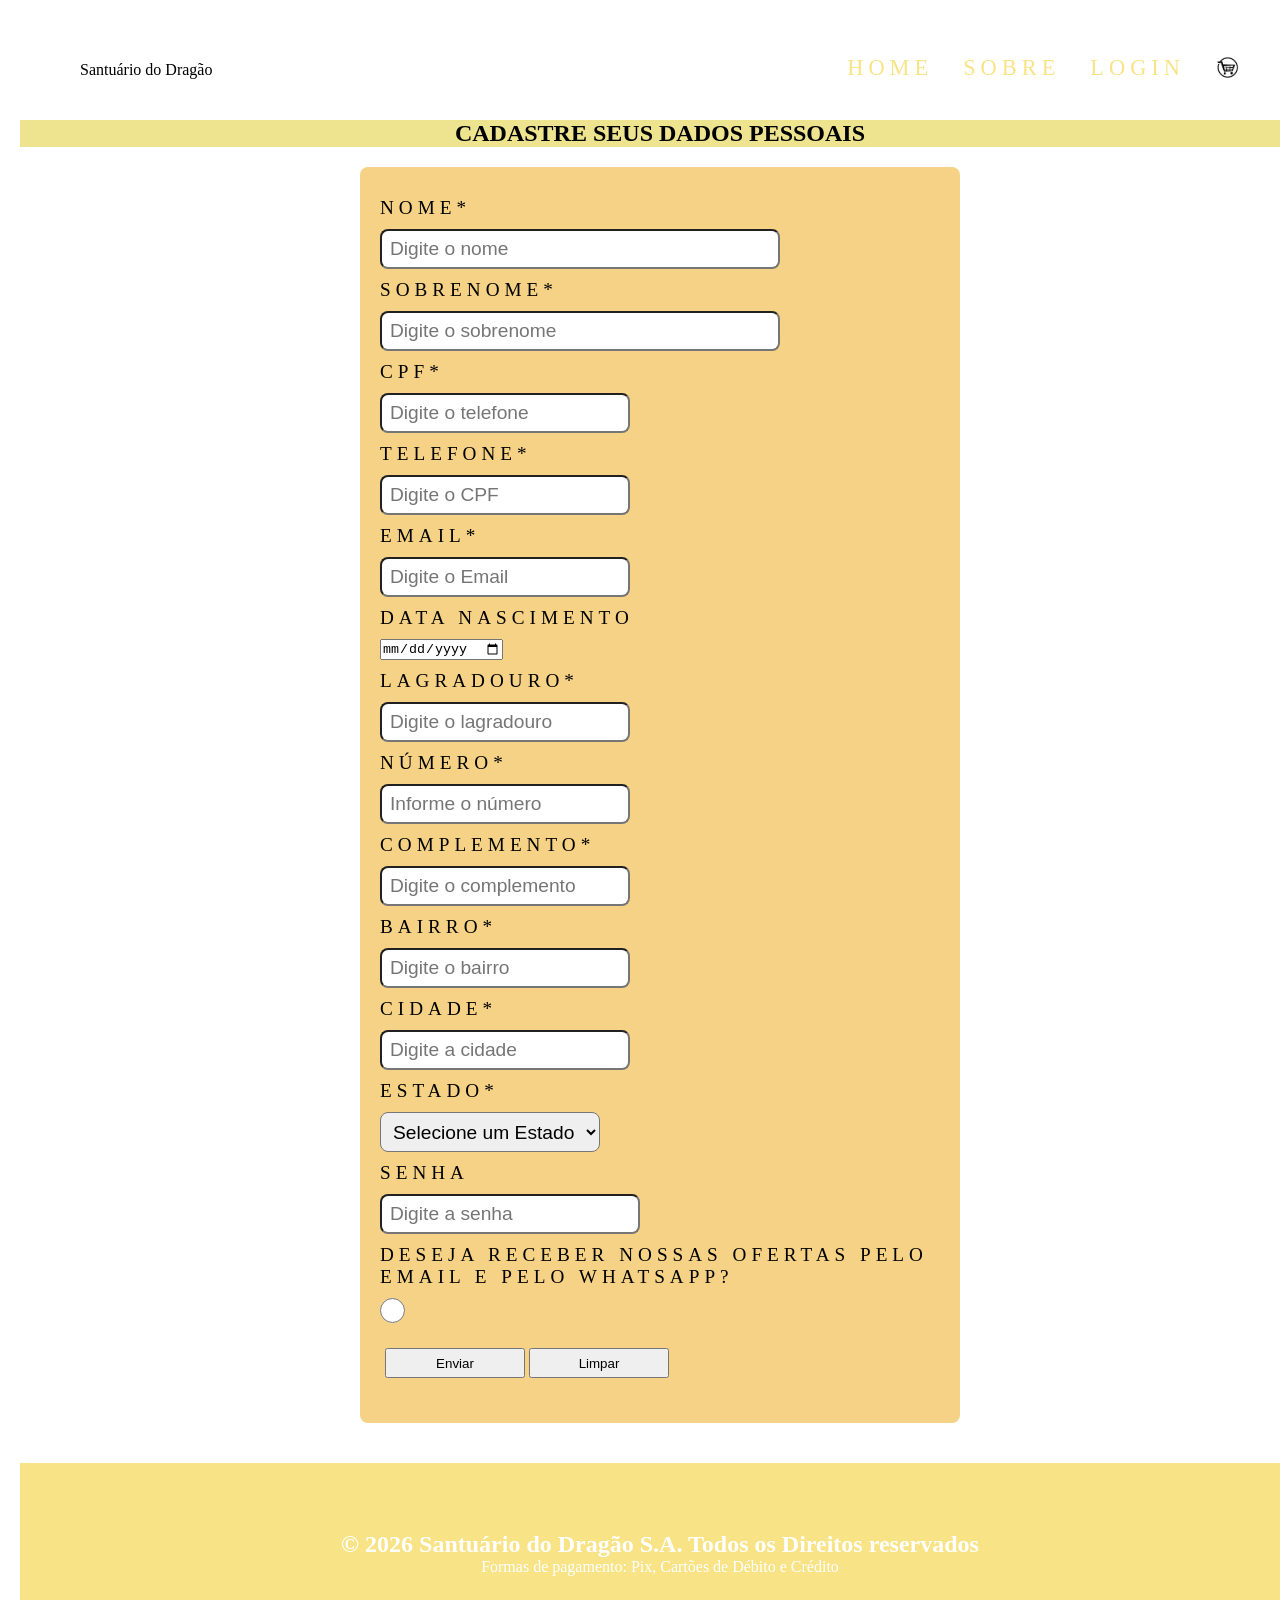
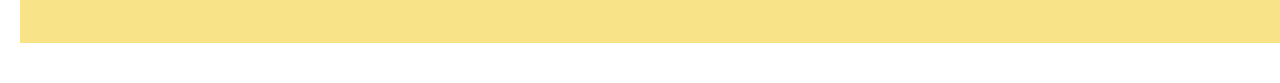
<file: paginas/cadastro.html>
<!DOCTYPE html>
<html lang="pt-br">
<head>
    <meta charset="UTF-8">
    <meta name="viewport" content="width=device-width, initial-scale=1.0">
    <title>Minha Loja Virtual</title>

    <link rel="stylesheet" href="../css/style_cadastro.css">
</head>
<body>
    <main id="geral">
        <header id="cabecalho">
            <div id="logo">
                Santuário do Dragão
            </div>

            <nav id="menu">
                <ul>
                    <li><a href="/index.html">HOME</a></li>
                    <li><a href="/paginas/sobre.html">Sobre</a></li>
                    <li><a href="/paginas/login.html">Login</a></li>
                    <li><a href="/paginas/carrinho.html"><img src="../imagens/imagem_21.jpg" alt="Carrinho"></a></li>
                </ul>
            </nav>
        </header>

        <section id="cadastro_dados">
            <h2>CADASTRE SEUS DADOS PESSOAIS</h2>
        </section>

        <section id="div-form">
            <div class="card">
                
                <form name="form" id="form" method="post"></form>
                
                  <label for="nome">Nome*</label>
                  <input type="text" name="nome" id="nome" class="input-vlr01"  maxlength="30" required placeholder="Digite o nome">

                  <label for="sobrenome">Sobrenome*</label>
                  <input type="text" name="sobrenome" id="sobrenome" class="input-vlr01"  maxlength="30" required placeholder="Digite o sobrenome">

                  <label for="cpf">CPF*</label>
                  <input type="number" name="cpf" id="cpf" class="input-vlr02"  maxlength="14" required placeholder="Digite o telefone">

                  <label for="telefone">Telefone*</label>
                  <input type="number" name="telefone" id="telefone" class="input-vlr02"  maxlength="13" required placeholder="Digite o CPF">

                  <label for="email">Email*</label>
                  <input type="text" name="email" id="email" class="input-vlr02"  maxlength="255" required placeholder="Digite o Email">

                  <label for="datanascimento">Data Nascimento</label>
                  <input type="date" name="datanascimento" id="datanascimento" class="input-datadenascimeno" required>
  
                  <label for="lagradouro">Lagradouro*</label>
                  <input type="text" name="lagradouro" id="lagradouro" class="input-vlr02"  required placeholder="Digite o lagradouro">

                  <label for="numero">Número*</label>
                  <input type="number" name="numero" id="numero" class="input-vlr02"  maxlength="5" required placeholder="Informe o número">

                  <label for="complemento">complemento*</label>
                  <input type="text" name="complemento" id="complemento" class="input-vlr02"  required placeholder="Digite o complemento">

                  <label for="bairro">Bairro*</label>
                  <input type="text" name="bairro" id="bairro" class="input-vlr02"  required placeholder="Digite o bairro">

                  <label for="cidade">Cidade*</label>
                  <input type="text" name="cidade" id="cidade" class="input-vlr02"  required placeholder="Digite a cidade">

                  <label for="estado">Estado*</label>
                  <select name="estado" id="estado" class="input-estado">
                  <option>Selecione um Estado</option>
                  <option value="Al">Alagoas</option>
                  <option value="Ba">Bahia</option>
                  <option value="Ce">Ceará</option>
                  <option value="Ma">Maranhão</option>
                  <option value="Pb">Paraíba</option>
                  <option value="Pe">Pernambuco</option>
                  <option value="Pi">Piauí</option>
                  <option value="RN">Rio Grande do Norte</option>
                  <option value="Se">Sergipe</option>
                  </select>

                  <label for="senha">Senha</label>
                  <input type="password" name="senha" id="senha" class="input-senha" maxlength="6" required placeholder="Digite a senha">

                  <label for="ofertas">Deseja receber nossas ofertas pelo email e pelo Whatsapp?</label>
                  <input type="radio" name="ofertas" id="ofertas" class="input-op" value="O">
                
                  <div id="div-btns">
                      <button type="submit" id="btn-enviar">Enviar</button>
                      <button type="reset" id="btn-limpar">Limpar</button>
                  </div>
                </form>

            </div>

        </section>


<footer id="rodape">
    <h2>&copy 2026 Santuário do Dragão S.A. Todos os Direitos reservados</h2>
    <p>Formas de pagamento: Pix, Cartões de Débito e Crédito</p>
</footer>


    </main>
    
</body>
</html>
</file>
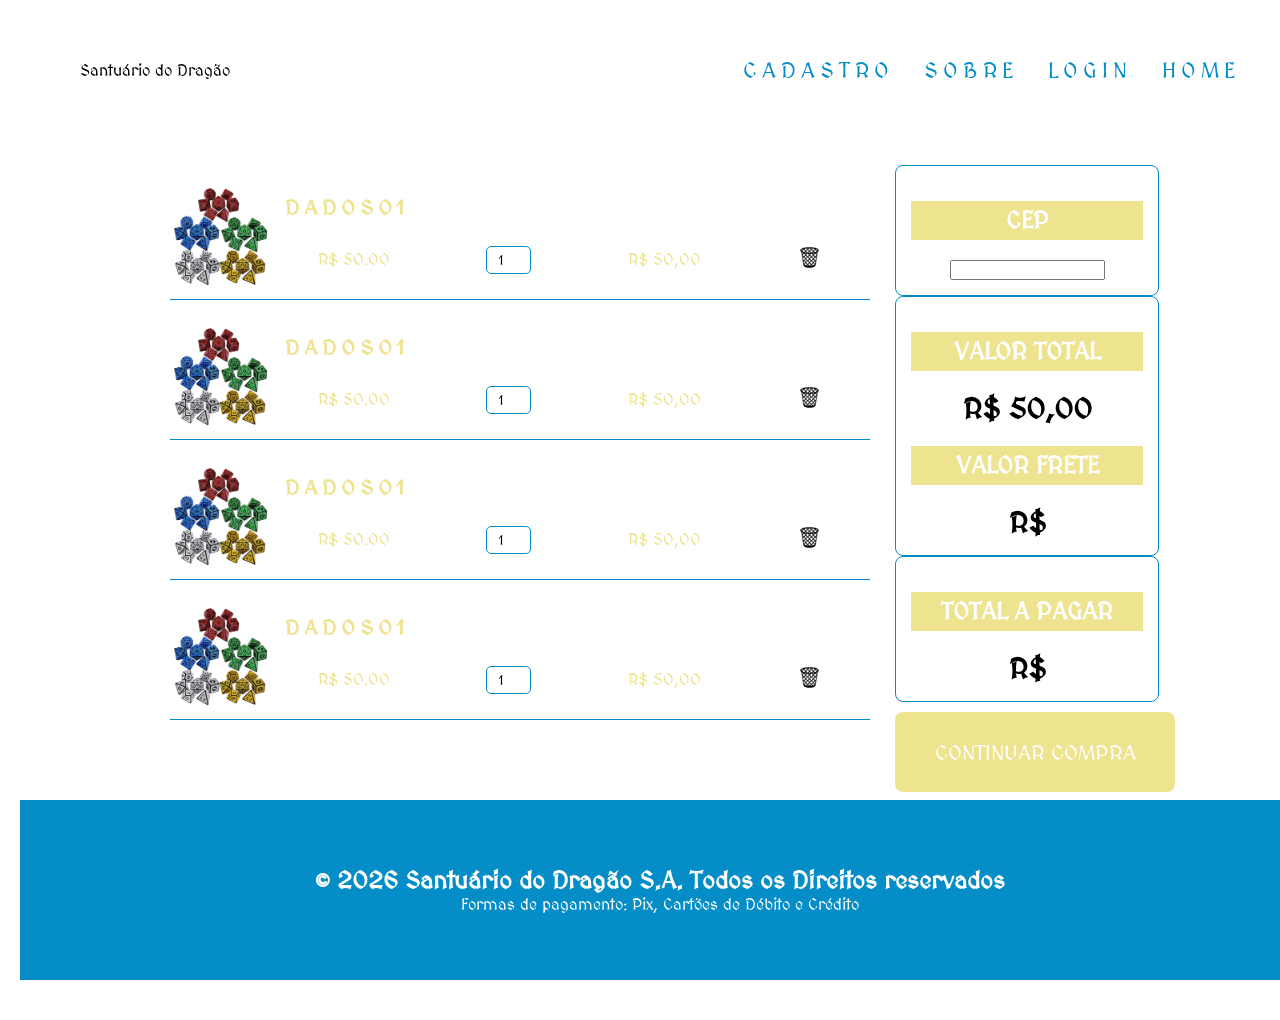
<file: paginas/carrinho.html>
<!DOCTYPE html>
<html lang="pt-br">
<head>
    <meta charset="UTF-8">
    <meta name="viewport" content="width=device-width, initial-scale=1.0">
    <title>Minha Loja Virtual</title>

    <link rel="stylesheet" href="/css/style_carrinho.css">

    <script type="module" src="/js/tela_carrinho.js"></script>
    
    <script type="module" src="/js/carrinho.js"></script>



</head>
<body>
    <main id="geral">
        <header id="cabecalho">
            <div id="logo">
                Santuário do Dragão
            </div>

            <nav id="menu">
                <ul>
                    <li><a href="../paginas/cadastro.html">Cadastro</a></li>
                    <li><a href="/paginas/sobre.html">Sobre</a></li>
                    <li><a href="/paginas/login.html">Login</a></li>
                    <li><a href="/index.html">HOME</a></li>
                </ul>
            </nav>
        </header>

        <section id="pesquisa">

            
        </section>

        <section id="carrinho">
            <section id="itens-carrinho">
                
                <section class="item">
                    <div class="img-item">
                        <img src="/imagens/imagem_01.jpg" alt="Dados 01">
                    </div>
                    <div class="descricoes-itens">
                        <div class="descricao">
                            Dados01
                        </div>
                        <div class="valores">
                          <p>R$ 50.00</p>
                          <div class="input-quantidade">
                          <input type="number" nome="qaunt01" id="quant01" class="input-item" value="1">
                          </div>
                          <p>R$ 50,00</p>
                          <div class="img-remover">
                            <img src="../imagens/imagem_28.png" alt="">
                          </div>
                        </div>
                    </div>
                </section>

                <section class="item">
                    <div class="img-item">
                        <img src="../imagens/imagem_01.jpg" alt="Dados01">
                    </div>
                    <div class="descricoes-itens">
                        <div class="descricao">
                            Dados01
                        </div>
                        <div class="valores">
                          <p>R$ 50.00</p>
                          <div class="input-quantidade">
                          <input type="number" nome="qaunt01" id="quant01" class="input-item" value="1">
                          </div>
                          <p>R$ 50,00</p>
                          <div class="img-remover">
                            <img src="../imagens/imagem_28.png" alt="">
                          </div>
                        </div>
                    </div>
                </section>

                <section class="item">
                    <div class="img-item">
                        <img src="../imagens/imagem_01.jpg" alt="Dados01">
                    </div>
                    <div class="descricoes-itens">
                        <div class="descricao">
                            Dados01
                        </div>
                        <div class="valores">
                          <p>R$ 50.00</p>
                          <div class="input-quantidade">
                          <input type="number" nome="qaunt01" id="quant01" class="input-item" value="1">
                          </div>
                          <p>R$ 50,00</p>
                          <div class="img-remover">
                            <img src="../imagens/imagem_28.png" alt="">
                          </div>
                        </div>
                    </div>
                </section>

                <section class="item">
                    <div class="img-item">
                        <img src="../imagens/imagem_01.jpg" alt="Dados01">
                    </div>
                    <div class="descricoes-itens">
                        <div class="descricao">
                            Dados01
                        </div>
                        <div class="valores">
                          <p>R$ 50.00</p>
                          <div class="input-quantidade">
                          <input type="number" nome="qaunt01" id="quant01" class="input-item" value="1">
                          </div>
                          <p>R$ 50,00</p>
                          <div class="img-remover">
                            <img src="../imagens/imagem_28.png" alt="">
                          </div>
                        </div>
                    </div>
                </section>



            </section>
            <div id="valores-carrinho">
                <div id="div-cep">
                    <h2 class="titulo-valores-carrinho">CEP</h2>
                    <div id="input-cep"><input type="text" name="input-cep" id="input-cep" class="input-cep"></div>
                </div>

                <div id="div-calc-valor">
                    <h2 class="titulo-valores-carrinho">Valor Total</h2>
                    <p id="valor-total" class="valor">R$ 50,00</p>

                    <h2 class="titulo-valores-carrinho">Valor Frete</h2>
                    <p id="valor-total" class="valor">R$</p>
                </div>

                <div id="div-calc-valor-pagar">
                    <h2 class="titulo-valores-carrinho">Total a Pagar</h2>
                    <p id="valor" class="valor">R$</p>
                </div>

                <button id="btn-continuar" class="btn-carrinho">Continuar Compra</button>
                <button id="btn-finalizar" class="btn-carrinho">Finzalizar Compra</button>

            </div>
       </section>

      <footer id="rodape">
         <h2>&copy 2026 Santuário do Dragão S.A. Todos os Direitos reservados</h2>
         <p>Formas de pagamento: Pix, Cartões de Débito e Crédito</p>
      </footer>


    </main>
    
</body>
</html>
</file>
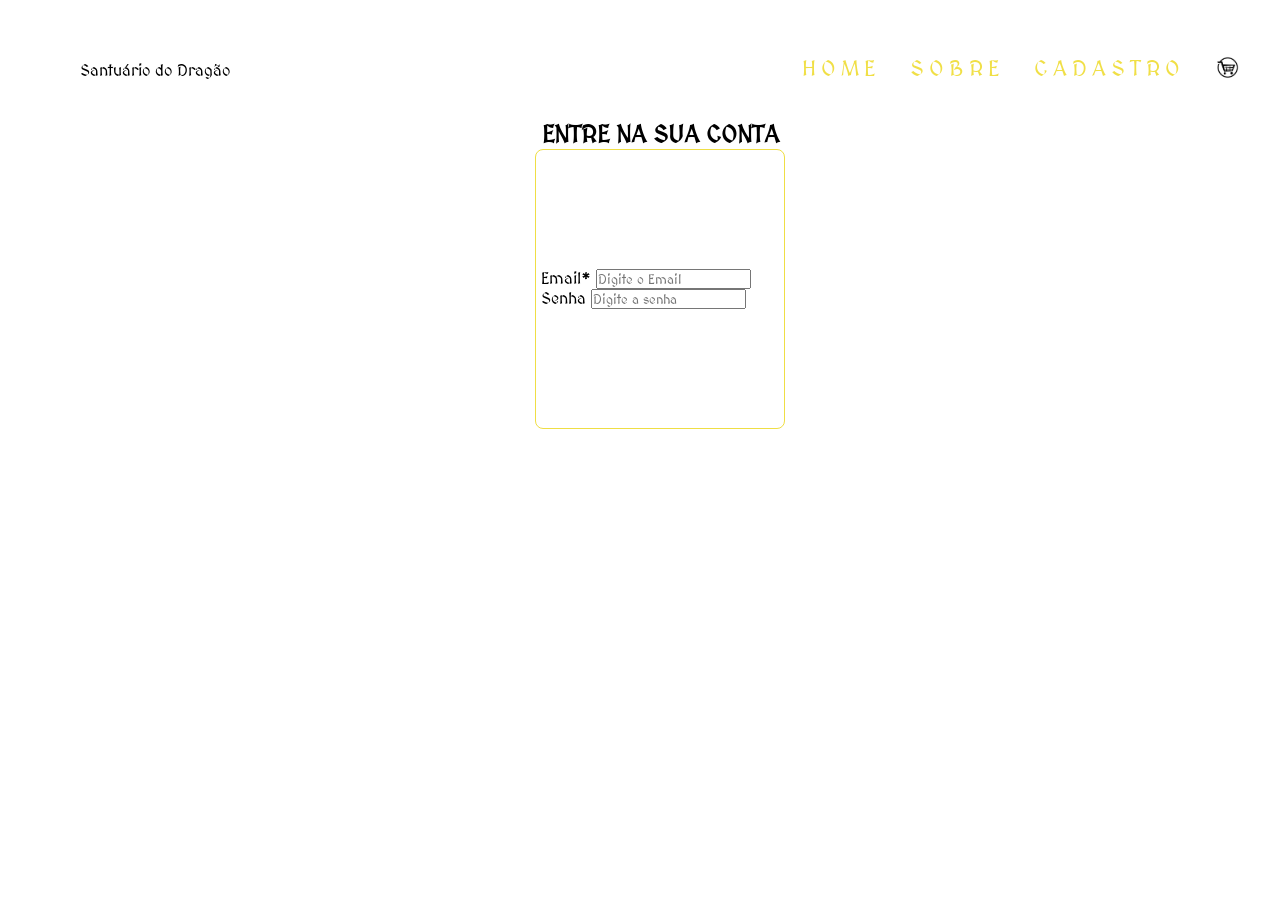
<file: paginas/login.html>
<!DOCTYPE html>
<html lang="pt-br">
<head>
    <meta charset="UTF-8">
    <meta name="viewport" content="width=device-width, initial-scale=1.0">
    <title>Minha Loja Virtual</title>

    <link rel="stylesheet" href="../css/style_login.css">
</head>
<body>
    <main id="geral">
        <header id="cabecalho">
            <div id="logo">
                Santuário do Dragão
            </div>

            <nav id="menu">
                <ul>
                    <li><a href="/index.html">HOME</a></li>
                    <li><a href="/paginas/sobre.html">Sobre</a></li>
                    <li><a href="/paginas/cadastro.html">Cadastro</a></li>
                    <li><a href="/paginas/carrinho.html"><img src="../imagens/imagem_21.jpg" alt="Carrinho"></a></li>
                </ul>
            </nav>
        </header>

        <section id="login">
            <h2>ENTRE NA SUA CONTA</h2>
        </section>

        <section id = "div-form">
            <div class = "card">
                <form name="form" id="form" method= "post">

                  <label for="email">Email*</label>
                  <input type="text" name="email" id="email" class="input-vlr02"  maxlength="255" required placeholder="Digite o Email">

                  <label for="senha">Senha</label>
                  <input type="password" name="senha" id="senha" class="input-senha" maxlength="6" required placeholder="Digite a senha">


                </form>

            </div>

        </section>
</file>
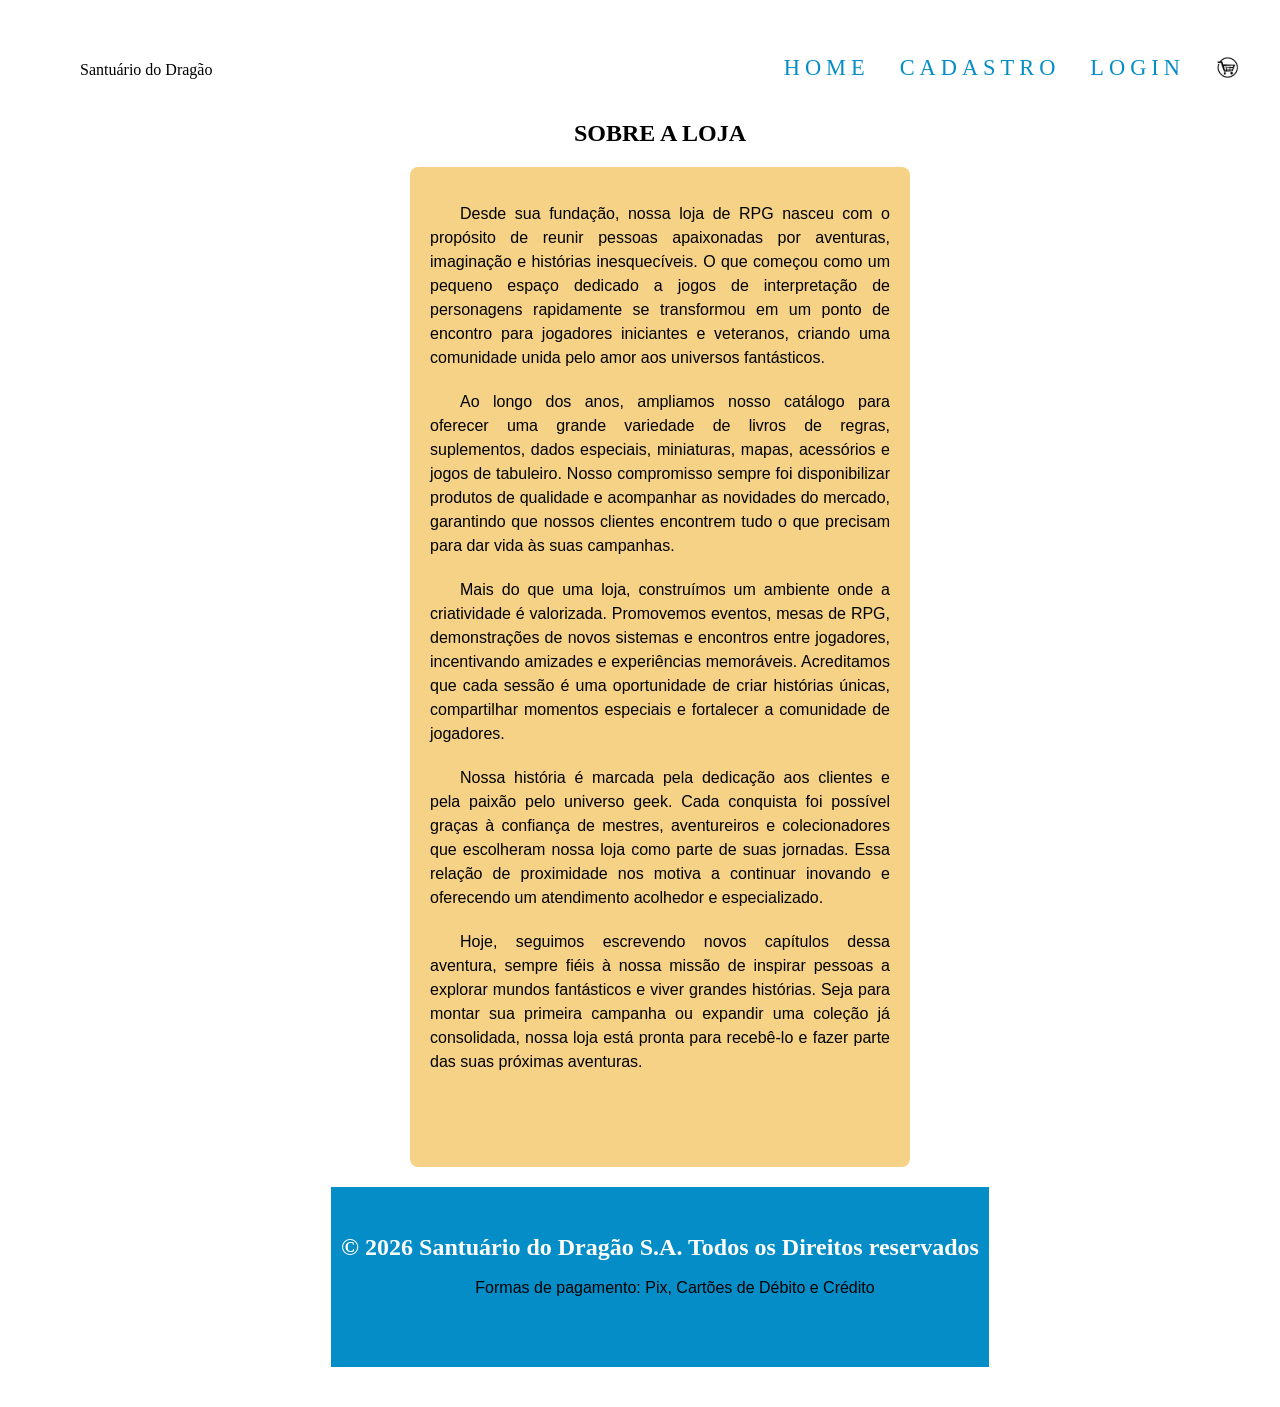
<file: paginas/sobre.html>
<!DOCTYPE html>
<html lang="pt-br">
<head>
    <meta charset="UTF-8">
    <meta name="viewport" content="width=device-width, initial-scale=1.0">
    <title>Minha Loja Virtual</title>

    <link rel="stylesheet" href="../css/style_sobre.css">
</head>
<body>
    <main id="geral">
        <header id="cabecalho">
            <div id="logo">
                Santuário do Dragão
            </div>

            <nav id="menu">
                <ul>
                    <li><a href="../index.html">HOME</a></li>
                    <li><a href="../paginas/cadastro.html">Cadastro</a></li>
                    <li><a href="/paginas/login.html">Login</a></li>
                    <li><a href="/paginas/carrinho.html"><img src="../imagens/imagem_21.jpg" alt="Carrinho"></a></li>
                </ul>
            </nav>
        </header>

        <section id="sobre a loja">
            <h2>SOBRE A LOJA</h2>
        </section>

        <div id="texto">
        <section id="div-texto">
            <p id="paragrafo01" | class="texto-vlsr">Desde sua fundação, nossa loja de RPG nasceu com o propósito de reunir pessoas apaixonadas por aventuras, imaginação e histórias inesquecíveis. O que começou como um pequeno espaço dedicado a jogos de interpretação de personagens rapidamente se transformou em um ponto de encontro para jogadores iniciantes e veteranos, criando uma comunidade unida pelo amor aos universos fantásticos.</p>
            <p id="paragrafo02" | class="texto-vlsr">Ao longo dos anos, ampliamos nosso catálogo para oferecer uma grande variedade de livros de regras, suplementos, dados especiais, miniaturas, mapas, acessórios e jogos de tabuleiro. Nosso compromisso sempre foi disponibilizar produtos de qualidade e acompanhar as novidades do mercado, garantindo que nossos clientes encontrem tudo o que precisam para dar vida às suas campanhas.</p>
            <p id="paragrafo03" | class="texto-vlsr">Mais do que uma loja, construímos um ambiente onde a criatividade é valorizada. Promovemos eventos, mesas de RPG, demonstrações de novos sistemas e encontros entre jogadores, incentivando amizades e experiências memoráveis. Acreditamos que cada sessão é uma oportunidade de criar histórias únicas, compartilhar momentos especiais e fortalecer a comunidade de jogadores.</p>
            <p id="paragrafo04" | class="texto-vlsr">Nossa história é marcada pela dedicação aos clientes e pela paixão pelo universo geek. Cada conquista foi possível graças à confiança de mestres, aventureiros e colecionadores que escolheram nossa loja como parte de suas jornadas. Essa relação de proximidade nos motiva a continuar inovando e oferecendo um atendimento acolhedor e especializado.</p>
            <p id="paragrafo05" | class="texto-vlsr">Hoje, seguimos escrevendo novos capítulos dessa aventura, sempre fiéis à nossa missão de inspirar pessoas a explorar mundos fantásticos e viver grandes histórias. Seja para montar sua primeira campanha ou expandir uma coleção já consolidada, nossa loja está pronta para recebê-lo e fazer parte das suas próximas aventuras.</p>

        </section>


<footer id="rodape">
    <h2>&copy 2026 Santuário do Dragão S.A. Todos os Direitos reservados</h2>
    <p>Formas de pagamento: Pix, Cartões de Débito e Crédito</p>
</footer>


    </main>
    
</body>
</html>
</file>
<file: css/style_cadastro.css>
/*@import url('https://fonts.googleapis.com/css2?family=Montenegrin+Gothic+One&display=swap');*/

/*DEFINE AS CONFIGURAÇÕES EM TODOS ELEMENTO DA PÁGINA*/
*{
    margin: 0px;
    padding: 0px;
    box-sizing: border-box;
    /*font-family: montenegrim gothic one;*/
}

/*CRIANDO VARIÁVEIS*/
:root{
    --cor01: #737571b4;
    --cor02: #f7de71d8;
    --cor03: #eee38f;
    --branca: #ffffff;
}

/*FORMATANDO A TAG main PELO ID geral*/
#geral{
    margin: 20px;
    display: flex;
    flex-direction: column;
    align-items: center;
    justify-content: center;
    width: 100%;
}

/*FORMATANDO O CEBEÇALHO*/
#cabecalho{
    width: 100%;
    display: flex;
    justify-content: space-between;
    align-items: center;
    padding: 20px 60px;
    height: 100px;
}

/*CONFIGURANDO MENU NA HORIZONTAL*/
#menu ul{
    display: flex;
    gap: 30px;
    list-style: none;
}

#menu ul img{
    width: 25px;
    height: 25px;
}

/*FORATAR O RODAPÉ*/

#rodape{
    width: 100%;
    height: 180px;
    background-color: var(--cor02);
    margin: 20px 0px;
    padding: 10px;
    color: var(--branca);
    display: flex;
    flex-direction: column;
    align-items: center;
    justify-content: center;
}

/*FORMATANDO LINKS*/
#menu a:link{
    font-size: 1.4em;
    text-transform: uppercase;
    letter-spacing: 5px;
    text-decoration: none;
    color: var(--cor02);
}

#menu a:visited{
    font-size: 1.4em;
    text-transform: uppercase;
    letter-spacing: 5px;
    text-decoration: none;
    color: var(--cor03);
}

/*FORMANTANDO ID CADASTRO*/

#cadastro_dados{
    width: 100%;
    display: flex;
    justify-content: center;
    align-items: center;
    background-color: #eee38f;
}

input{
    display: block;
}

#div-form{
    width: 600px;
    min-height: 1200px;
    margin: 20px auto;
    padding: 20px;
    background-color: rgba(236, 169, 25, 0.527);
    border-radius: 8px;
    /*font-family:'Franklin Gothic Medium', 'Arial Narrow', Arial, sans-serif;*/
}


label{
    display: block;
    margin: 10px 0px;
    text-transform: uppercase;
    letter-spacing: 5px;
    font-size: 1.2em;
}

.input-vlr01{
    width: 400px;
}

.input-vlr01, .input-vlr02 {
    height: 40px;
    padding: 8px;
    border-radius: 8px;
    font-size: 1.2em;
}

.input-vlr02{
    width: 250px;
}


input[type="radio"], input[type="checkbox"]{
    width: 25px;
    height: 25px;
    cursor: pointer;
}

.input-estado, .input-senha
{
    height: 40px;
    padding: 8px;
    border-radius: 8px;
    font-size: 1.2em;
}


textarea{
    width: 400px;
    height: 100px;
    padding: 20px;
    resize: none;
}

#div-btns{
    margin: 20px 0px;
    padding: 5px;
}

button{
    width: 140px;
    height: 30px;
    cursor: pointer;
}
</file>
<file: css/style_carrinho.css>
@import url('https://fonts.googleapis.com/css2?family=MedievalSharp&display=swap');

/*DEFINE AS CONFIGURAÇÕES EM TODOS ELEMENTO DA PÁGINA*/
*{
    margin: 0px;
    padding: 0px;
    box-sizing: border-box;
    font-family: MedievalSharp;
}

/*CRIANDO VARIÁVEIS*/
:root{
    --cor01: #e8ebe5b4;
    --cor02: #058dc7;
    --cor03: #eee38f;
    --branca: #ffffff;
}

/*FORMATANDO A TAG main PELO ID geral*/
#geral{
    margin: 20px;
    display: flex;
    flex-direction: column;
    align-items: center;
    justify-content: center;
    width: 100%;
}

/*FORMATANDO O CEBEÇALHO*/
#cabecalho{
    width: 100%;
    display: flex;
    justify-content: space-between;
    align-items: center;
    padding: 20px 60px;
    height: 100px;
}

/*CONFIGURANDO MENU NA HORIZONTAL*/
#menu ul{
    display: flex;
    gap: 30px;
    list-style: none;
}


#menu ul img{
    width: 25px;
    height: 25px;
}

/*FORATAR O RODAPÉ*/

#rodape{
    width: 100%;
    height: 180px;
    background-color: var(--cor02);
    margin: 20px 0px;
    padding: 10px;
    color: var(--branca);
    display: flex;
    flex-direction: column;
    align-items: center;
    justify-content: center;
}

/*FORMATANDO LINKS*/
#menu a:link{
    font-size: 1.4em;
    text-transform: uppercase;
    letter-spacing: 5px;
    text-decoration: none;
    color: var(--cor02);
}

#menu a:visited{
    font-size: 1.4em;
    text-transform: uppercase;
    letter-spacing: 5px;
    text-decoration: none;
    color: var(--cor03);
}

/*FORMATANDO SECTION CARRINHO*/
#carrinho{
    width: 1000px;
    min-height: 600px;
    margin: 20px 0px;
    padding: 10px;
    display: flex;
    align-items: center;
    justify-content: space-around;
}

/*FORMATANDO A SECTION itens-carrinho*/
.item{
    width: 100%;
    height: 120px;
    margin: 20px 0px;
    display: flex;
    align-items: center;
    justify-content: space-between;
    color: var(--cor03);
    border-bottom: 1px solid var(--cor02);
}

.img-item img{
    width: 100px;
    height: 100px;
}

.descricoes-itens{
    width: 600px;
    height: 120px;
    margin: 20px 0px;
}

.descricao{
    width: 100%;
    height: 40px;
    font-size: 1.3em;
    text-transform: uppercase;
    letter-spacing: 5px;
    font-weight: bold;
    padding: 15px;
}

.valores{
    width: 100%;
    height: 80px;
    display: flex;
    align-items: center;
    justify-content: space-around;
}

.input-item{
    width: 45px;
    text-align: center;
    border: 1px solid var(--cor02);
    border-radius: 5px;
    padding: 5px;
}


.img-remover img{
    width: 25px;
    height: 25px;
    cursor: pointer;
}

/*FORMATANDO A DIV VALORES-CARRINHO*/
#valores-carrinho{
    width: 30%;
    height: 600px;
    margin: 0px 10px;
    padding: 15px;
}

#div-cep, #div-calc-valor, #div-calc-valor-pagar{
    width: 100%;
    min-height: 80px;
    padding: 15px;
    display: flex;
    flex-direction: column;
    align-items: center;
    justify-content: center;
    border: 1px solid var(--cor02);
    border-radius: 8px;
}

.titulo-valores-carrinho{
    margin: 20px;
    text-transform: uppercase;
    background-color: var(--cor03);
    width: 100%;
    text-align: center;
    padding: 5px;
    color: var(--branca);
}

.valor{
    font-size: 1.8em;
    font-weight: bold;
}

.btn-carrinho{
    width: 280px;
    height: 80px;
    margin: 10px 0px;
    border: none;
    cursor: pointer;
    color: var(--branca);
    border-radius: 8px;
    text-transform: uppercase;
    font-size: 1.3em;
}

#btn-continuar{
    background-color: var(--cor03);
}

#btn-finalizar{
    background-color: var(--cor03);
}
</file>
<file: css/style_login.css>
/*IMPORTANDO CSS*/
@import "/css/style_estrutura_pagina.css"
</file>
<file: css/style_sobre.css>
/*@import url('https://fonts.googleapis.com/css2?family=Montenegrin+Gothic+One&display=swap');*/

/*DEFINE AS CONFIGURAÇÕES EM TODOS ELEMENTO DA PÁGINA*/
*{
    margin: 0px;
    padding: 0px;
    box-sizing: border-box;
    /*font-family: montenegrim gothic one;*/
}

/*CRIANDO VARIÁVEIS*/
:root{
    --cor01: #e8ebe5b4;
    --cor02: #058dc7;
    --cor03: #eee38f;
    --branca: #ffffff;
}

/*FORMATANDO A TAG main PELO ID geral*/
#geral{
    margin: 20px;
    display: flex;
    flex-direction: column;
    align-items: center;
    justify-content: center;
    width: 100%;
}

/*FORMATANDO O CEBEÇALHO*/
#cabecalho{
    width: 100%;
    display: flex;
    justify-content: space-between;
    align-items: center;
    padding: 20px 60px;
    height: 100px;
}

/*CONFIGURANDO MENU NA HORIZONTAL*/
#menu ul{
    display: flex;
    gap: 30px;
    list-style: none;
}

/*CONFIGURANDO MENU NA HORIZONTAL*/
#menu ul{
    display: flex;
    gap: 30px;
    list-style: none;
}

#menu ul img{
    width: 25px;
    height: 25px;
}

/*FORATAR O RODAPÉ*/

#rodape{
    width: 100%;
    height: 180px;
    background-color: var(--cor02);
    margin: 20px 0px;
    padding: 10px;
    color: var(--branca);
    display: flex;
    flex-direction: column;
    align-items: center;
    justify-content: center;
}

/*FORMATANDO LINKS*/
#menu a:link{
    font-size: 1.4em;
    text-transform: uppercase;
    letter-spacing: 5px;
    text-decoration: none;
    color: var(--cor02);
}

#menu a:visited{
    font-size: 1.4em;
    text-transform: uppercase;
    letter-spacing: 5px;
    text-decoration: none;
    color: var(--cor03);
}

/*FORMANTANDO ID CADASTRO*/

#cadastro_dados{
    width: 100%;
    display: flex;
    justify-content: center;
    align-items: center;
    background-color: #eee38f;
}

input{
    display: block;
}

#div-texto{
    width: 500px;
    min-height: 1000px;
    margin: 20px auto;
    padding: 20px;
    background-color: rgba(236, 169, 25, 0.527);
    border-radius: 8px;
    font-family:'Franklin Gothic Medium', 'Arial Narrow', Arial, sans-serif;
}

p {
    font-family: Helvetica;
    text-align: justify;
    line-height: 35px;
    color: #000000;
    margin-bottom: 20px; 
    margin-top: 15px;
    line-height: 1.5;
    text-indent: 30px;
}
</file>
